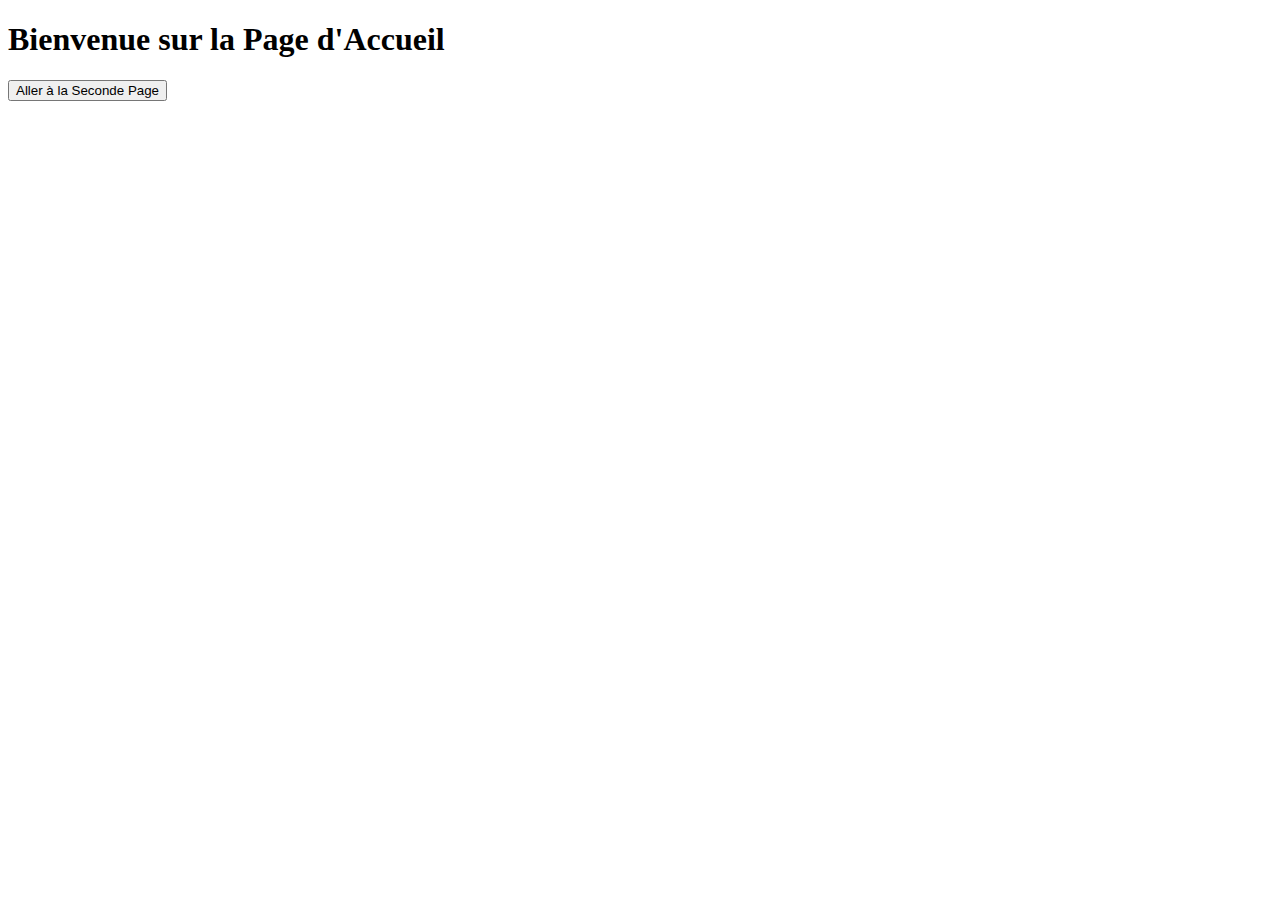
<file: templates/index.html>
<!DOCTYPE html>
<html lang="fr">
<head>
    <meta charset="UTF-8">
    <title>Page d'Accueil</title>
</head>
<body>
    <h1>Bienvenue sur la Page d'Accueil</h1>
    <form action="/second-page" method="get">
        <button type="submit">Aller à la Seconde Page</button>
    </form>
</body>
</html>
</file>
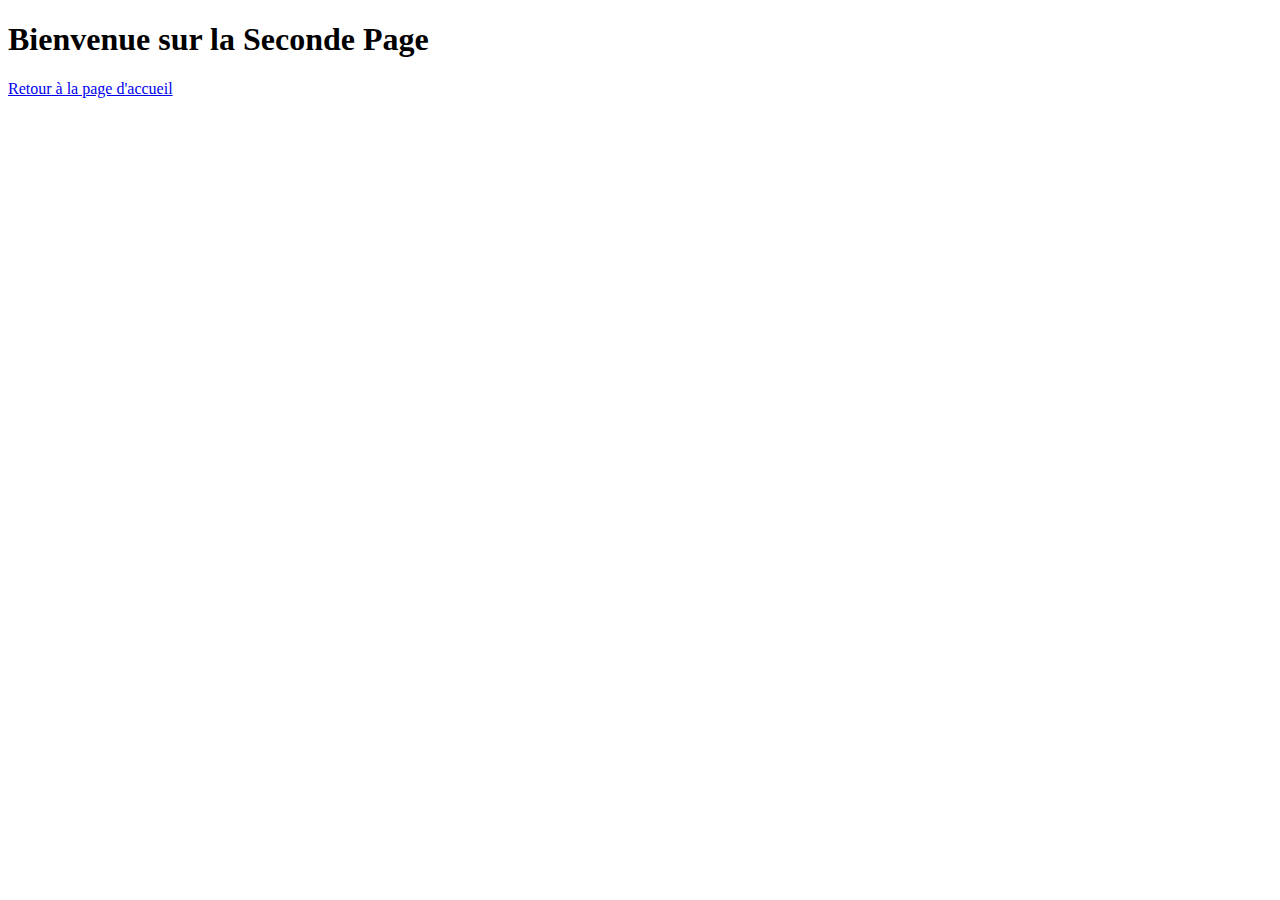
<file: templates/scraping_chevaux_bases.html>
<!DOCTYPE html>
<html lang="fr">
<head>
    <meta charset="UTF-8">
    <title>Seconde Page</title>
</head>
<body>
    <h1>Bienvenue sur la Seconde Page</h1>
    <a href="/">Retour à la page d'accueil</a>
</body>
</html>
</file>
